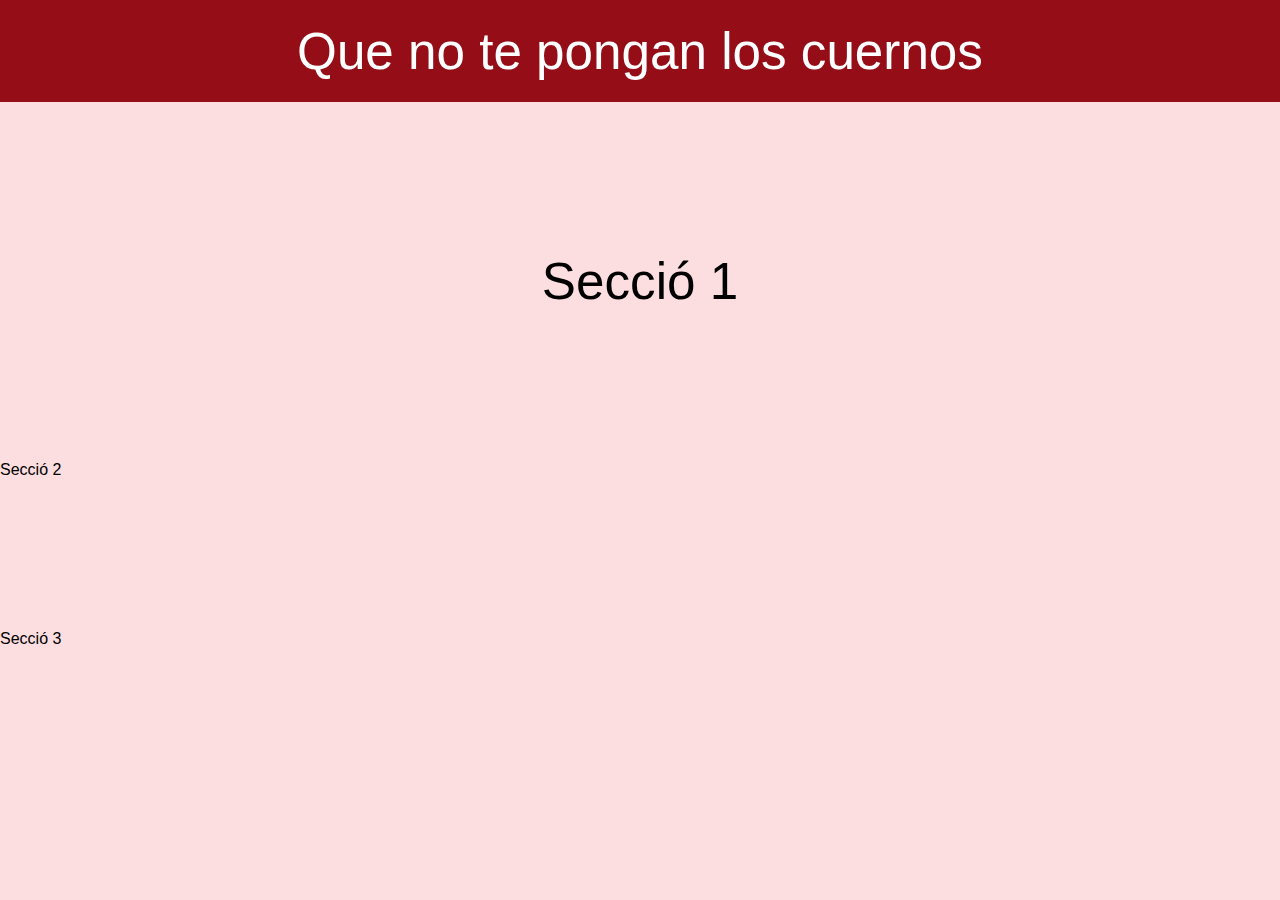
<file: index.html>
<!DOCTYPE html>
<html> 
    <head>
        <meta charset="UTF-8">    <!-- codificació del text (UTF-8) -->
        <meta name="viewport" content="width=device-width, initial-scale=1">    <!-- adapta la visualització a les mides de la pantalla -->
        <meta name="description" content="Descripció de la nostra webapp.">    <!-- breu descripció per als cercadors -->
        <title>    <!-- títol que es visualitza en la part superior del navegador -->
            VargasCrack
        </title>
        <link rel="stylesheet" href="index.css">
      </head>
      <body>
        <div id="superior">    <!-- franja superior per mostar el nom de la webapp -->
            Que no te pongan los cuernos
        </div>
        <div id="seccio_1">    <!-- espai central per mostrar contingut -->
            Secció 1
        </div>
        <div id="seccio_2">    <!-- espai central per mostrar contingut -->
            Secció 2
        </div>
        <div id="seccio_3">    <!-- espai central per mostrar contingut -->
            Secció 3
        </div>
        <div id="menu">    <!-- franja inferior per al menú de navegació -->
        </div>
      </body>
</html>
</file>
<file: index.css>
html { 
    height: -webkit-fill-available;    /* per a dispositius mòbils */
}
body {
    display: flex;    /* tipus de display que ofereix més prestacions que block */
    flex-direction: column;    /* els elements es disposen de dalt cap abaix */
    justify-content: space-between;    /* els elements, separats per espais, ocupen tot l'espai disponibles */
    min-height: 100vh;    /* alçària de la pantalla en navegadors d'escriptori */
    min-height: 100svh;    /* per a navegadors on la declaració anterior no és precisa */
    min-height: -webkit-fill-available;    
    margin: 0px;    /* elimina tots els marges del document */
    font-family: sans-serif;    /* un tipus de lletra adient per a llocs web */
    background-color: #FCDEE0;    /* color de fons en format #RRGGBB */
}
#superior {
    display: flex;
    height: 8vmax;    /* alçària d'un 8% respecte l'alçària de la pantalla */
    justify-content: center;    /* centra els elements en la direcció de disposició */
    align-items: center;    /* centra els elements en la direcció perpendicular a la de disposició */
    font-size: 4vmax;    /* mida d'un 4% respecte l'alçària de la pantalla */
    color: white;    /* color del text */
    background-color: #950E17;    /* color de fons */
}
.seccio {
    flex: 1;    /* les seccions ocupen tot l'espai disponible */
    display: none;    /* les seccions s'inicien ocultes, excepte la primera */
}
#seccio_1 {
    display: flex;    /* única secció que es mostra a l'inici */
    justify-content: center;    /* contingut centrat en la direcció de disposició */
    align-items: center;    /* contingut centrat en la direcció transversal */
    font-size: 4vmax;
}
#menu {
    height: 8vmax;    /* alçària d'un 8% respecte l'alçària de la pantalla */
}
</file>
